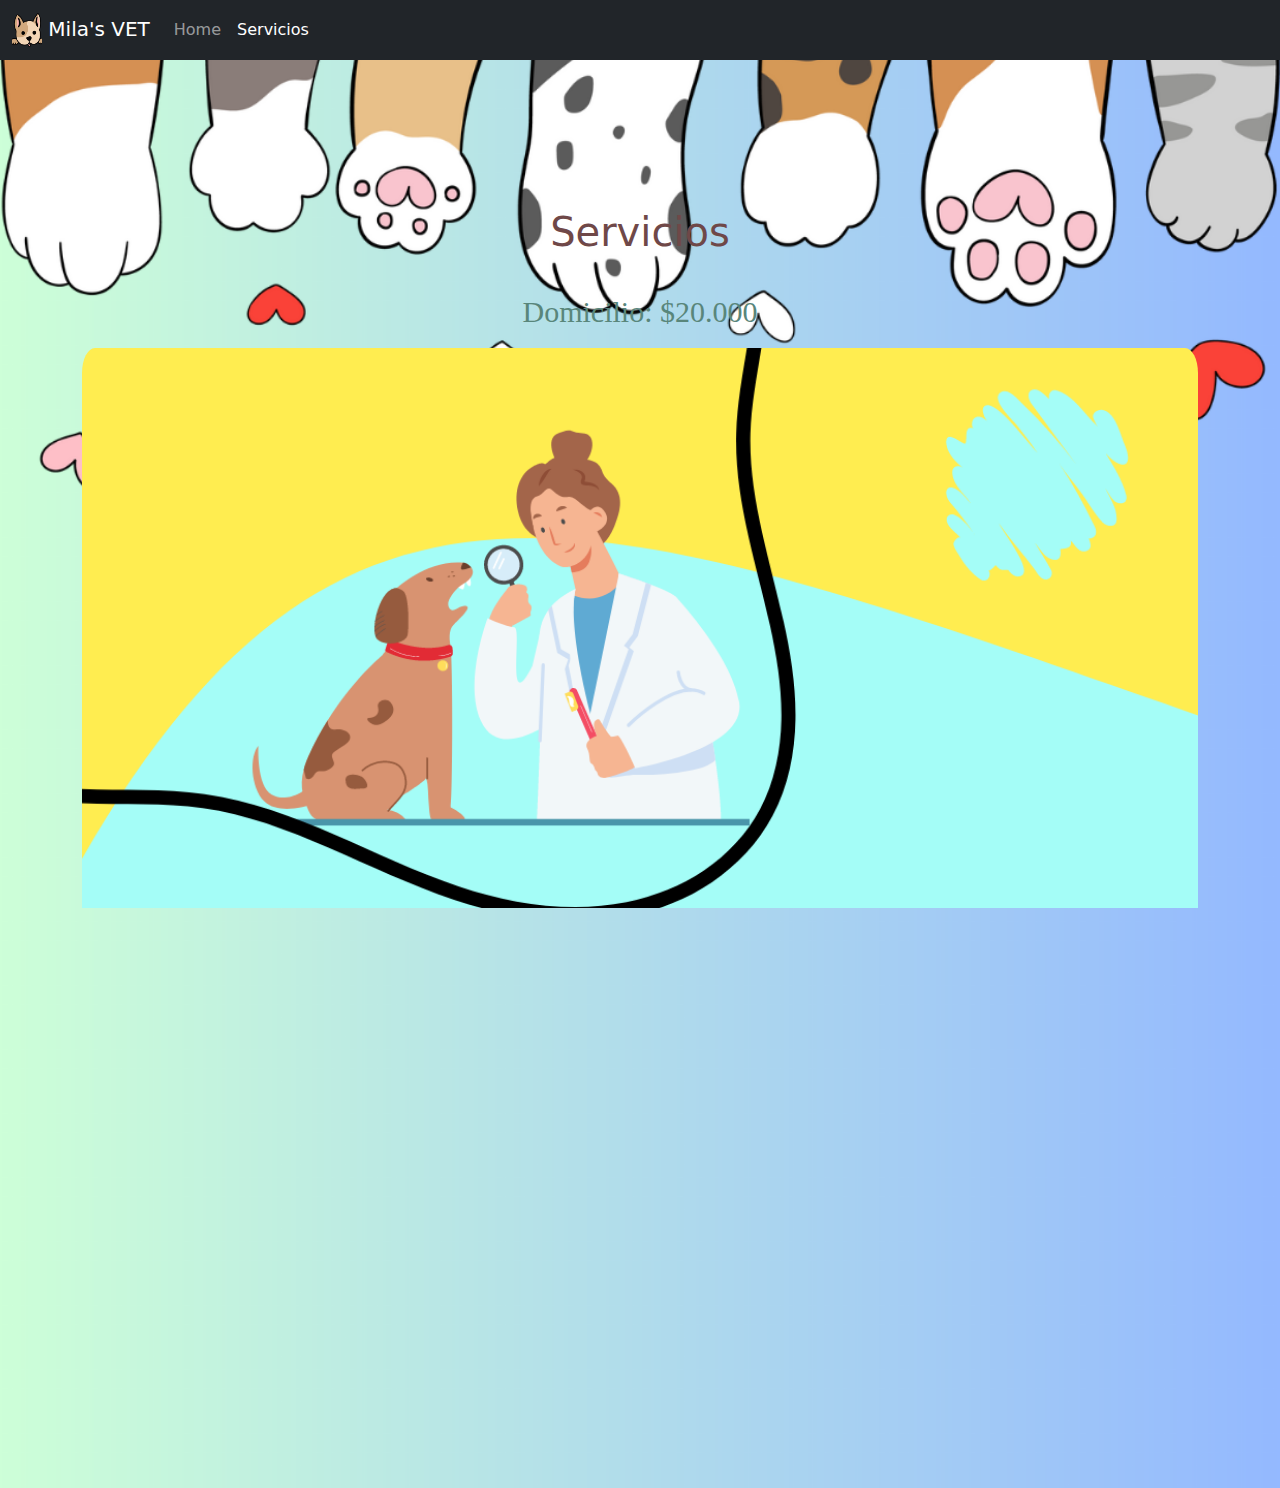
<file: index copy.html>
<!DOCTYPE html>
<html lang="en">
  <head>
    <meta charset="utf-8" />
    <meta name="viewport" content="width=device-width, initial-scale=1" />
    <link
      rel="stylesheet"
      href="https://cdn.jsdelivr.net/npm/bootstrap@5.0.0/dist/css/bootstrap.min.css"
      crossorigin="anonymous"
    />

    <link rel="stylesheet" href="style.css" />

    <title>Mila's VET</title>
  </head>

  <body>
    <nav class="navbar navbar-expand-lg navbar-dark bg-dark" id="navbar-example3">
      <div class="container-fluid">
        <a class="navbar-brand" href="#">
          <img src="logo.png" width="30" height="34" />
          Mila's VET
        </a>
        <button
          class="navbar-toggler"
          type="button"
          data-bs-toggle="collapse"
          data-bs-target="#navbar-example2"
          aria-controls="navbar-example2"
          aria-expanded="false"
          aria-label="Toggle navigation"
        >
          <span class="navbar-toggler-icon"></span>
        </button>
        <div class="collapse navbar-collapse" id="navbar-example2">
          <ul class="navbar-nav">
            <li class="nav-item">
              <a class="nav-link active" aria-current="page" href="#">Home</a>
            </li>
            <li class="nav-item">
              <a class="nav-link" href="#scrollspyHeading1">Servicios</a>
            </li>
          </ul>
        </div>
      </div>
    </nav>
    <div
      data-bs-spy="scroll"
      data-bs-target="#navbar-example2"
      data-bs-offset="0"
      class="scrollspy-example"
      tabindex="0"
    >
      <div id="scrollspyHeading1" class="box text-center">
        <h1 style="color: #6f4848; padding-bottom: 30px">Servicios</h1>

        <div class="container list">
          <div class="row mb-5">
            <h3>Domicilio: $20.000</h3>
            <img src="consulta.png" width="100%" alt="" />
          </div>
          <div class="row mb-5">
            <h3>Cirugía</h3>
            <img src="cirugia.png" width="100%" alt="" />
          </div>
          <div class="row mb-5">
            <h3>Vacunas: $6.000</h3>
            <img src="vacunas.png" width="100%" alt="" />
          </div>
          <div class="row mb-5">
            <h3>Corte de uñas: $10.000</h3>
            <img src="unias.png" width="100%" alt="" />
          </div>
        </div>
      </div>
      <div class="calendly-inline-widget" style="min-width: 320px; height: 580px" data-auto-load="false"></div>
      <script type="text/javascript" src="https://assets.calendly.com/assets/external/widget.js"></script>
      <script>
        Calendly.initInlineWidget({
          url: "https://calendly.com/christian-test/consulta",
        });
      </script>
    </div>
    <script
      src="https://cdnjs.cloudflare.com/ajax/libs/popper.js/2.9.3/umd/popper.min.js"
      crossorigin="anonymous"
    ></script>
    <script
      src="https://cdn.jsdelivr.net/npm/bootstrap@5.0.0/dist/js/bootstrap.min.js"
      crossorigin="anonymous"
    ></script>
  </body>
</html>
</file>
<file: style.css>
@font-face {
  font-family: 'light';
  src: url('bold.ttf') format('truetype'); /* Chrome 4+, Firefox 3.5, Opera 10+, Safari 3—5 */
}  

#image {
  position: absolute;
  left: 0;
  top: 0;
  height: 100%;
}
.list {
  color: rgb(89, 134, 123);
  font-size: 16px;
  font-weight: bold;
  /* left: 150px; */
  /* top: 350px; */
}
body {
  height: 100%;
  background-image: url("./background.png");
  background-attachment: fixed;
  background-repeat: no-repeat;
  background-size: cover;
}
/* .container {
  display: flex;
} */
#scrollspyHeading1 {
  /* height: 10%; */
  overflow: auto;
  height: 80vh;
  width: auto;
}
.scrollspy-example {
  padding-top: 10%;
  /* display: flex; */
  align-items: center;
  justify-content: center;
}
.box {
  height: 50%;
  width: 100%;
  /* background-color: #ffcc00; */
  text-align: center;
  padding: 20px;
}
ul {
    list-style-type: none;
    text-align: left;
}
.container .row, h3 {
    padding-bottom: 10px;
}
.row img {
    border-radius: 25px;
}
h3 {
  font-family: bold;
  font-size: 30px;
  /* font-weight: bolder; */
}

iframe {
  display:block;
  width:100%;
  height: 750px;
}

.card-body {
  background-color: aliceblue;
}

.services {
  margin-top: 150px;
  color: #a64c4cdd;
  font-family: monospace;
}

.col-md-6 {
  padding-top: 6vh !important;
}

.cat {
  /*   background: url(''); */
    height: 297px;
    width: 400px;
    bottom: 0%;
    position: fixed;
    animation: walk 25s linear infinite;
  }
  
  @keyframes walk {
    0%, 100% { 
      left: 0;    
      transform: translatex(-50%) scalex(1); 
    }
     49% { 
      left: 100%; 
      transform: translatex(-50%) scalex(1); 
    }
      50% { 
       left: 100%; 
       transform: translatex(-50%) scalex(-1);  
    }
       99% { 
        left: 0;   
        transform: translatex(-50%) scalex(-1);      }
  }
</file>
